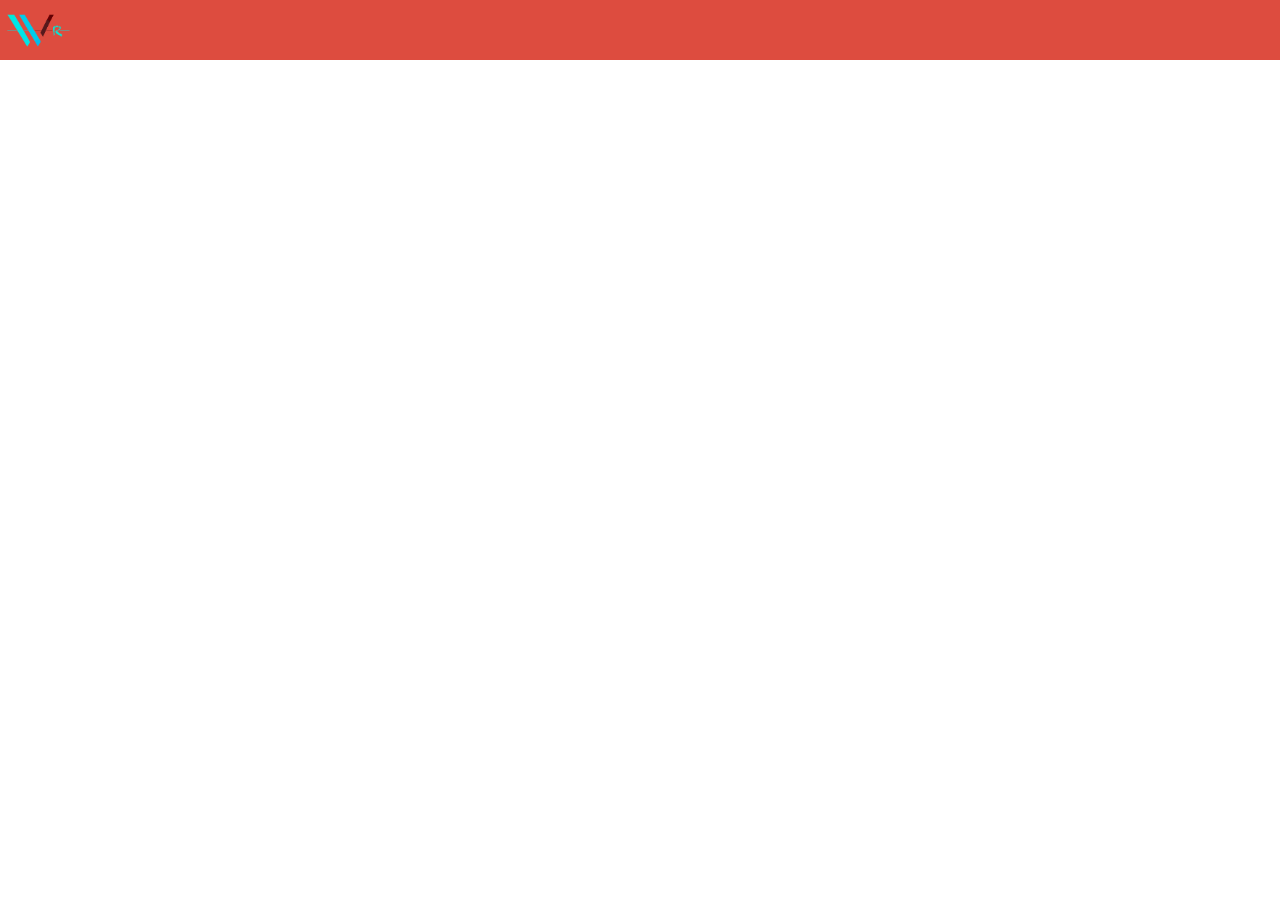
<file: index.html>
<!DOCTYPE html>
<html lang="en">

<head>
    <meta charset="UTF-8">
    <meta http-equiv="X-UA-Compatible" content="IE=edge">
    <meta name="viewport" content="width=device-width, initial-scale=1.0">
    <title>Document</title>
    <script src="https://code.jquery.com/jquery-3.6.0.min.js"
        integrity="sha256-/xUj+3OJU5yExlq6GSYGSHk7tPXikynS7ogEvDej/m4=" crossorigin="anonymous"></script>
    <script src="index.js"></script>
    <link rel="stylesheet" href="styles.css">
</head>

<body>
    <header>
        <img src="WillLogo2.png" alt="site logo">
    </header>


</body>

</html>
</file>
<file: styles.css>
* {
    box-sizing: border-box;
    margin: 0;
    font-family: 'Trebuchet MS', 'Lucida Sans Unicode', 'Lucida Grande', 'Lucida Sans', Arial, sans-serif;

}

html {
    border-radius: 5px 5px 5px 5px ;
}

header {
    background-color: #DD4C3F;
    height: 60px;
    display: flex;
    position: fixed;
    width: 100vw;
    top:0;
}

header > img {
    margin: auto 0 auto 0;
    width: 100px;
    height: auto;
}

div {
    margin: 0 15px 0 15px;

}

#user1 {
    margin: 70px 15px 0 15px;
}

p {
    border-bottom: 1px solid #cccbcb;
    padding: 6px 0;
}
</file>
<file: JQuery_refactor/styles.css>
* {
    box-sizing: border-box;
    margin: 0;
    font-family: 'Trebuchet MS', 'Lucida Sans Unicode', 'Lucida Grande', 'Lucida Sans', Arial, sans-serif;

}

html {
    border-radius: 5px 5px 5px 5px ;
}

header {
    background-color: #DD4C3F;
    height: 60px;
    display: flex;
    position: fixed;
    width: 100vw;
    top:0;
}

header > img {
    margin: auto 0 auto 0;
    width: 100px;
    height: auto;
}

div {
    margin: 0 15px 0 15px;

}

#user1 {
    margin: 70px 15px 0 15px;
}

p {
    border-bottom: 1px solid #cccbcb;
    padding: 6px 0;
}
</file>
